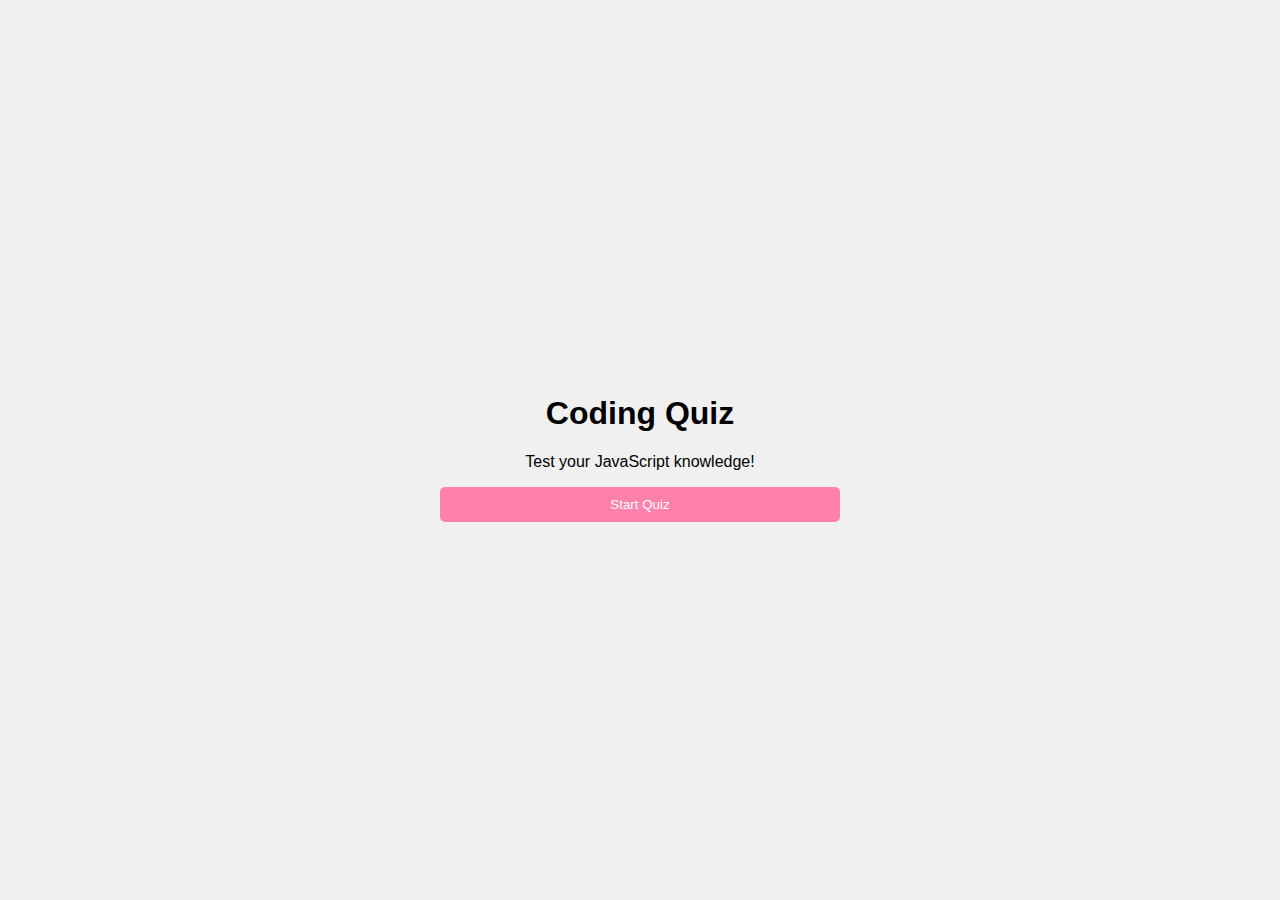
<file: index.html>
<!DOCTYPE html>
<html lang="en">

<head>
  <meta charset="UTF-8">
  <meta name="viewport" content="width=device-width, initial-scale=1.0">
  <link rel="stylesheet" href="./assets/styles.css">
  <title>Coding Quiz</title>
</head>

<body>
  <div id="quiz-container" class="hidden">
    <div id="question-container"></div>
    <div id="choices-container" class="choices"></div>
    <div id="feedback-container"></div>
    <div id="timer-container"></div> 
  </div>
  <div id="start-container">
    <h1>Coding Quiz</h1>
    <p>Test your JavaScript knowledge!</p>
    <button id="start-btn">Start Quiz</button>
  </div>
  <script src="./assets/script.js"></script>
</body>

</html>
</file>
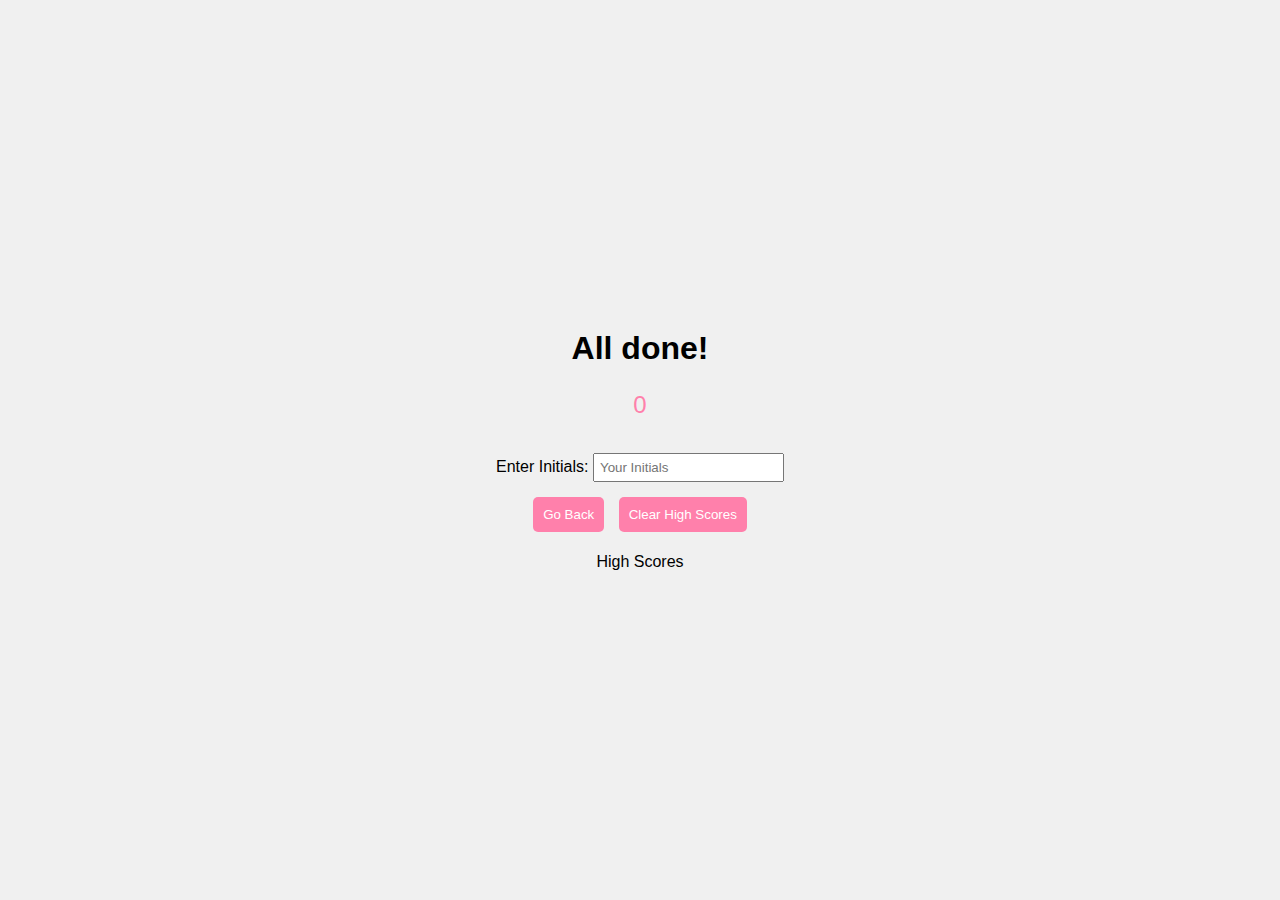
<file: score.html>
<!DOCTYPE html>
<html lang="en">

<head>
  <meta charset="UTF-8">
  <meta name="viewport" content="width=device-width, initial-scale=1.0">
  <link rel="stylesheet" href="./assets/score.css">
  <title>Quiz Score</title>
</head>

<body>
    <div id="score-container">
      <h1>All done!</h1>
      <p id="score-value">Final Score: <span></span></p>
      <label for="initials">Enter Initials: </label>
      <input type="text" id="initials" placeholder="Your Initials">
      <div id="button-container">
        <button id="go-back-btn">Go Back</button>
        <button id="clear-scores-btn">Clear High Scores</button>
        <p> High Scores</p>
      </div>
  
      <div id="high-scores-container"></div>
    </div>
    <script src="./assets/score.js"></script>
  </body>
  

</html>
</file>
<file: assets/styles.css>
body {
  background-color: #f0f0f0;
  font-family: 'Arial', sans-serif;
  display: flex;
  align-items: center;
  justify-content: center;
  height: 100vh;
  margin: 0;
}

#quiz-container,
#start-container {
  text-align: center;
}

#start-btn,
#choices-container button {
  background-color: #ff80ab;
  color: #fff;
  padding: 10px;
  margin: 5px;
  border: none;
  cursor: pointer;
  border-radius: 5px;
  display: flex;
  flex-direction: column;
  align-items: center;
  justify-content: center;
  width: 400px;
}
</file>
<file: assets/score.css>
body {
    background-color: #f0f0f0;
    font-family: 'Arial', sans-serif;
    display: flex;
    align-items: center;
    justify-content: center;
    height: 100vh;
    margin: 0;
  }

  #score-container {
    text-align: center;
  }

  #score-value {
    color: #ff80ab;
    font-size: 24px;
  }

  #initials {
    margin-top: 10px;
    padding: 5px;
  }

  #button-container {
    margin-top: 10px;
  }

  #go-back-btn,
  #clear-scores-btn {
    background-color: #ff80ab;
    color: #fff;
    padding: 10px;
    margin: 5px;
    border: none;
    cursor: pointer;
    border-radius: 5px;
  }

  #high-scores-container {
    margin-top: 20px;
  }

  .score-card {
    background-color: #fff;
    padding: 10px;
    margin: 10px;
    border-radius: 5px;
    box-shadow: 0 0 10px rgba(0, 0, 0, 0.1);
    display: flex;
    justify-content: space-between;
    align-items: center;
  }

  .initials {
    font-weight: bold;
    margin-right: 10px;
  }
</file>
